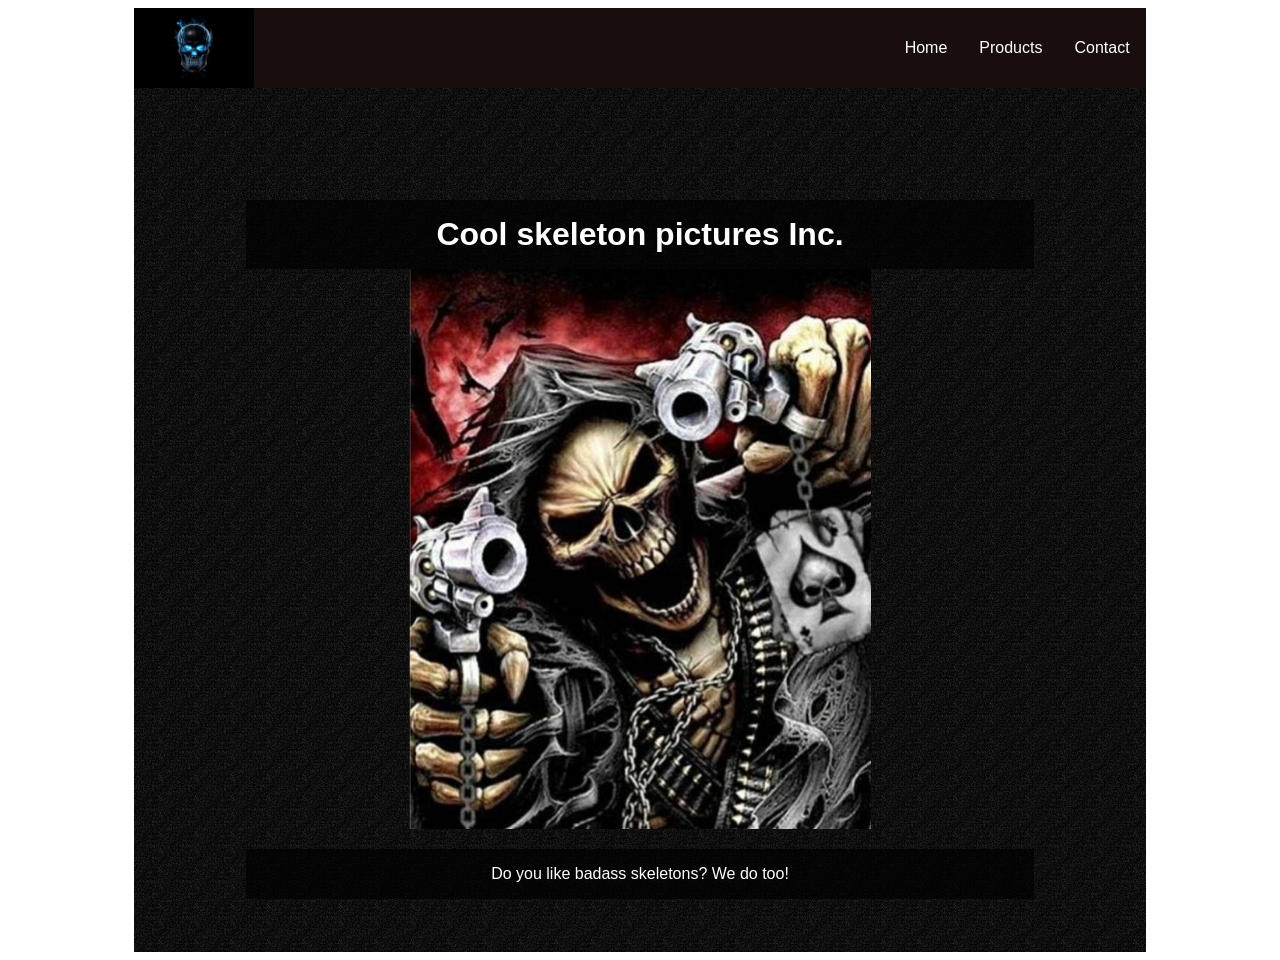
<file: Index.html>
<!DOCTYPE html>
<html lang="en">
<head>
    <meta charset="UTF-8">
    <title>Home</title>
    <link href="css/homecss.css" rel="stylesheet">
</head>
<body>
<div class="container">
    <header>
        <img src="kuvat/logo1.jpg" alt="logo" class="logo">
        <nav>
            <ul>
                <li><a href="Index.html">Home</a></li>
                <li><a href="html/Products.html">Products</a></li>
                <li><a href="html/Contact.html">Contact</a></li>
            </ul>
        </nav>
    </header>
    <main>
        <h1>
            Cool skeleton pictures Inc.
        </h1>
        <img src="kuvat/skeleton4.jpg" alt="Skeleton1">
        <p>Do you like badass skeletons? We do too!</p>
    </main>
</div>
</body>
</html>
</file>
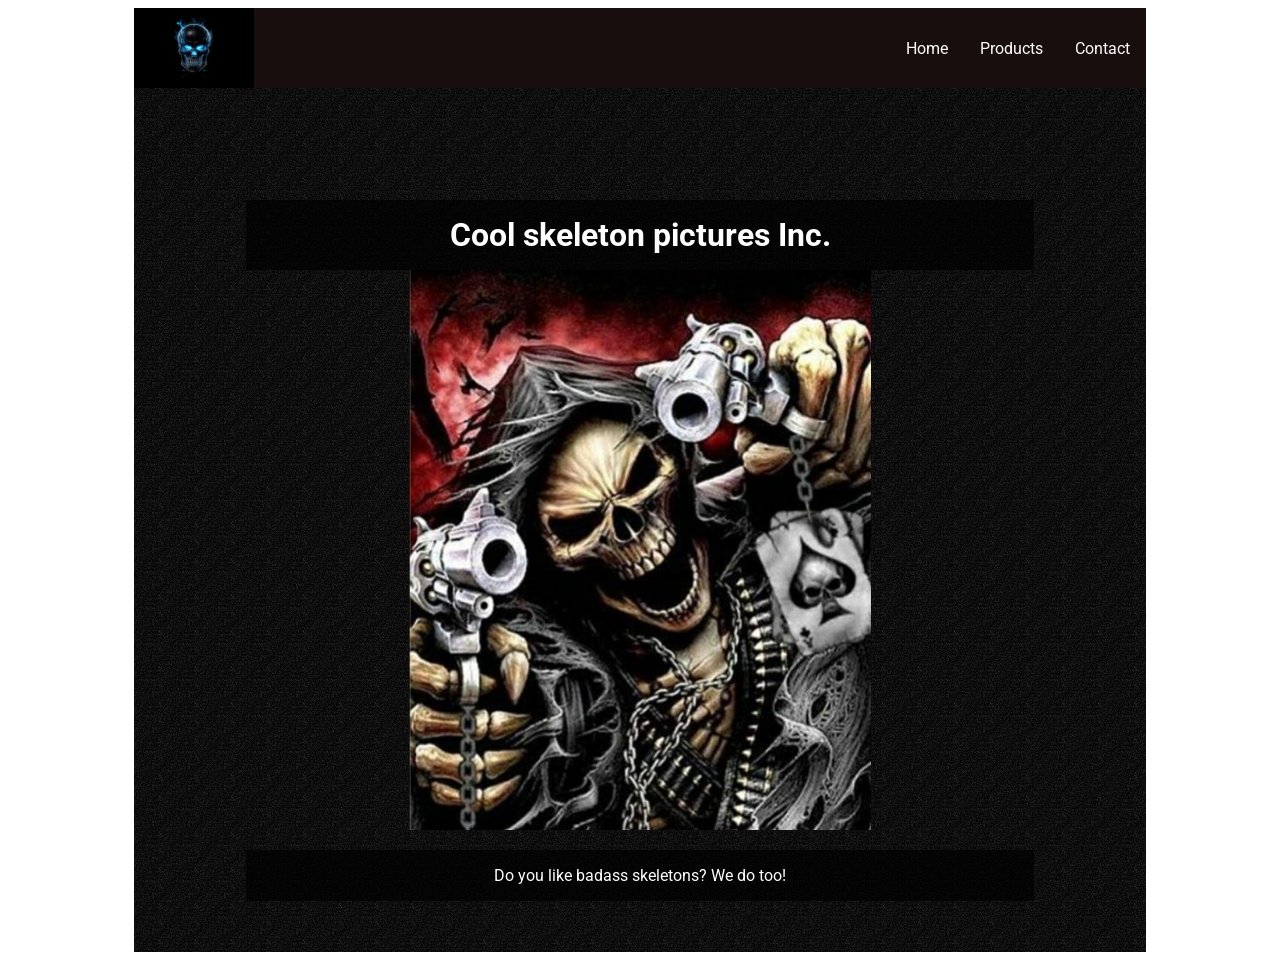
<file: index.html>
<!DOCTYPE html>
<html lang="en">
<head>
    <meta charset="UTF-8">
    <title>Home</title>
    <link href="css/homecss.css" rel="stylesheet">
    <link href="https://fonts.googleapis.com/css2?family=Roboto:ital,wght@0,100..900;1,100..900&display=swap"
          rel="stylesheet">
</head>
<body>
<div class="container">
    <header>
        <img src="kuvat/logo1.jpg" alt="logo" class="logo">
        <nav>
            <ul>
                <li><a href="index.html">Home</a></li>
                <li><a href="html/Products.html">Products</a></li>
                <li><a href="html/Contact.html">Contact</a></li>
            </ul>
        </nav>
    </header>
    <main>
        <h1>
            Cool skeleton pictures Inc.
        </h1>
        <img src="kuvat/skeleton4.jpg" alt="Skeleton1">
        <p>Do you like badass skeletons? We do too!</p>
    </main>
</div>
</body>
</html>
</file>
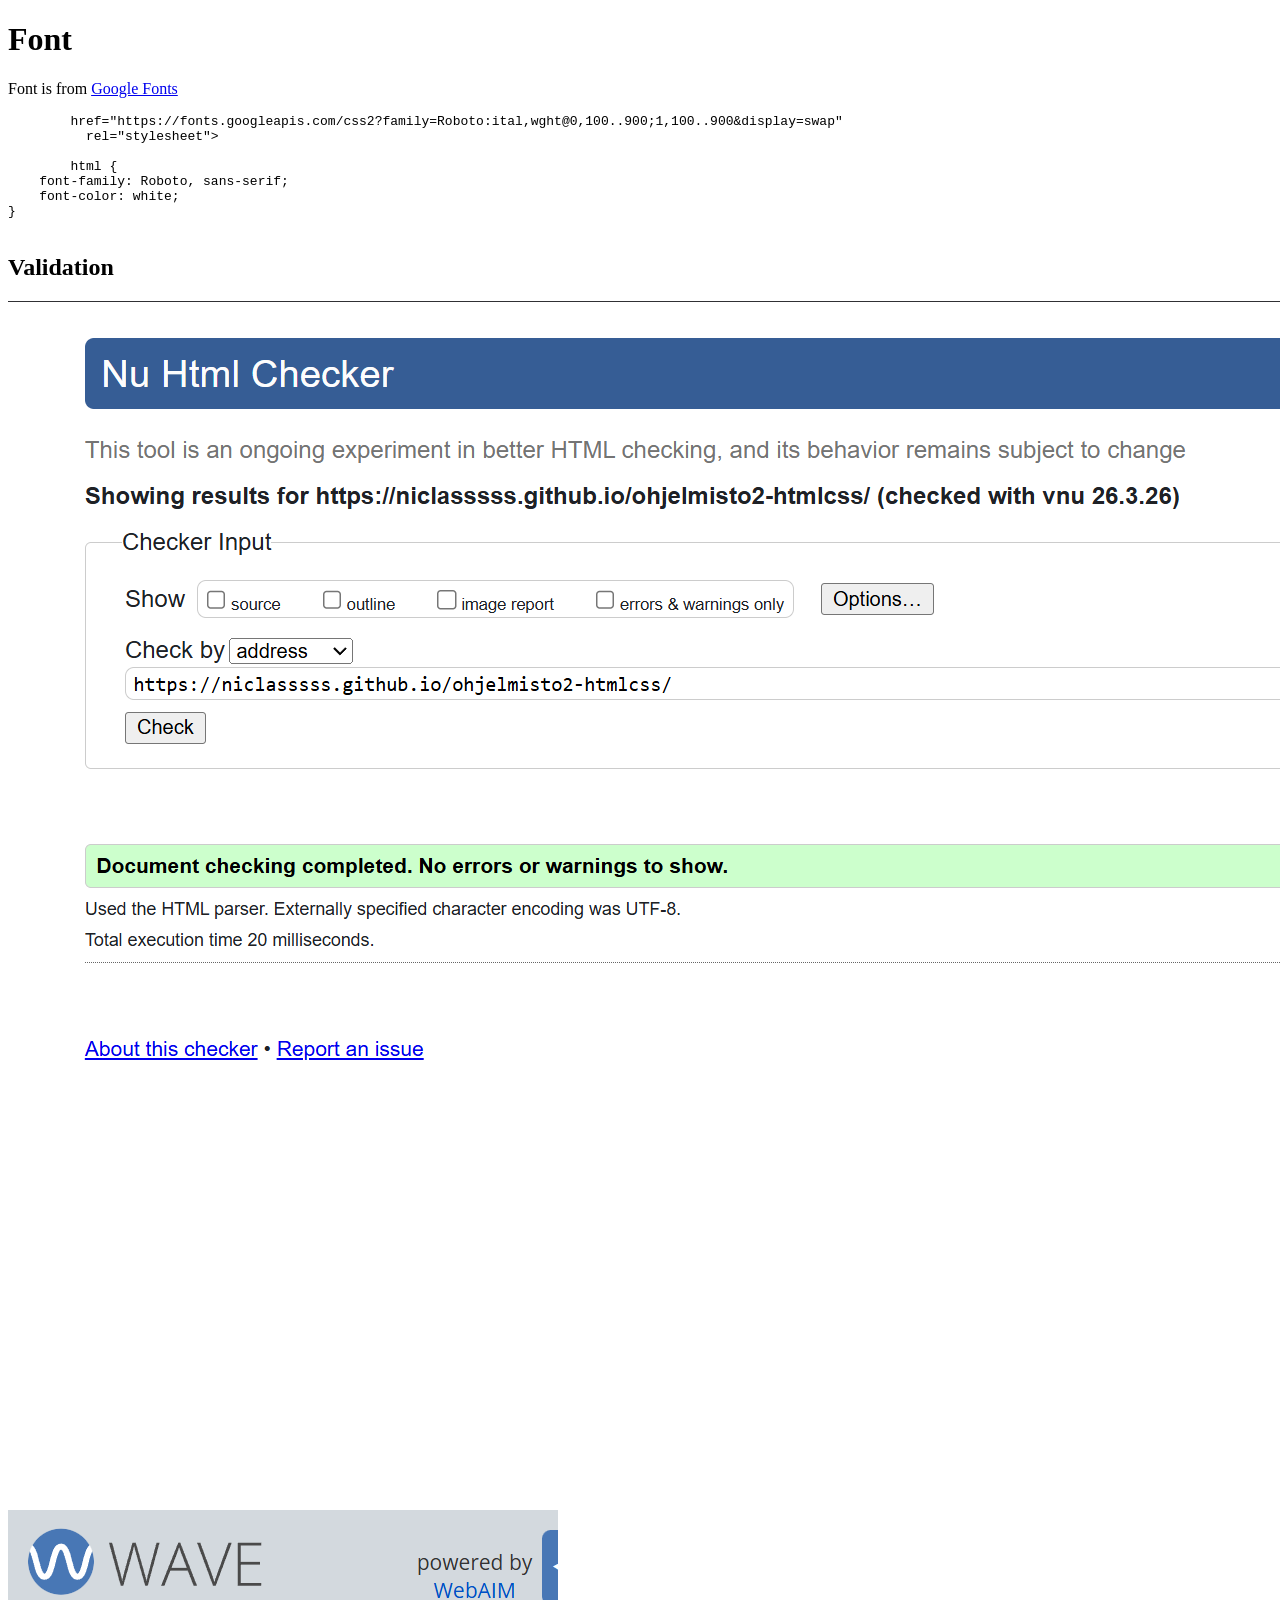
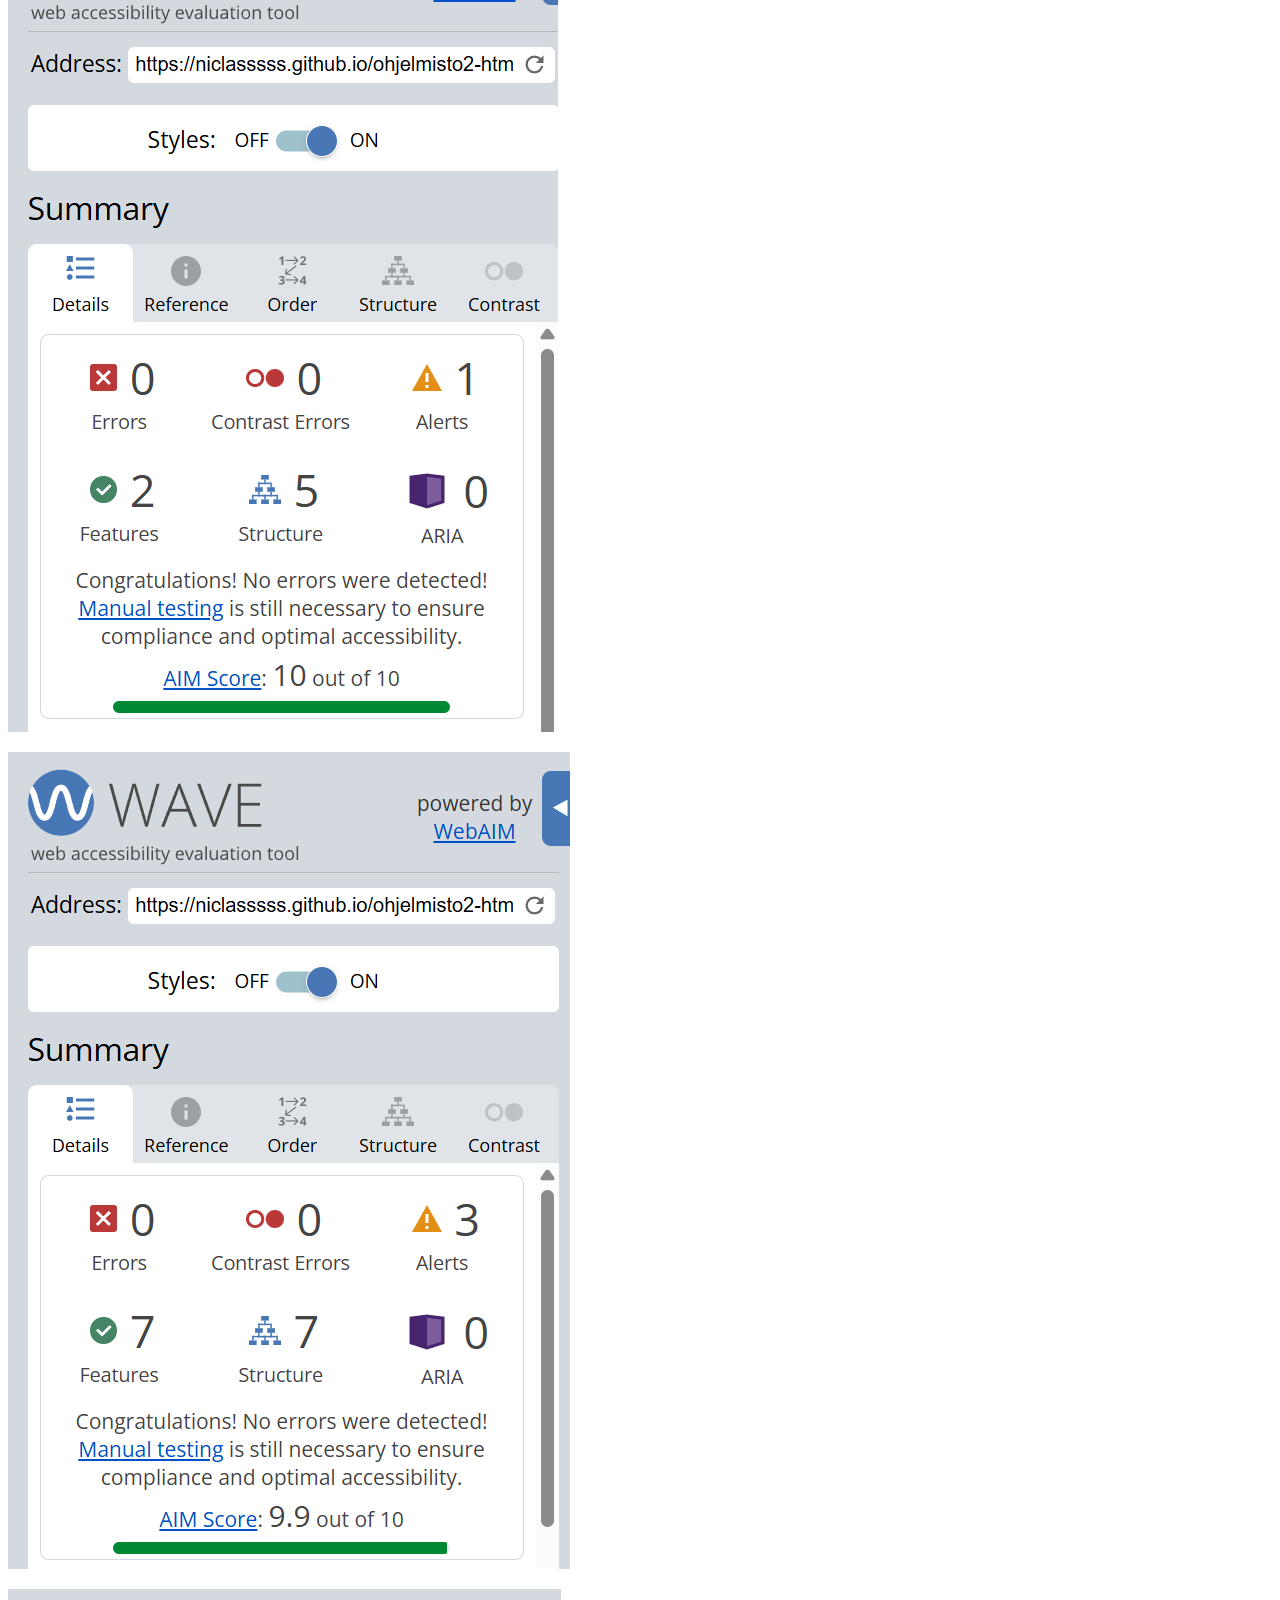
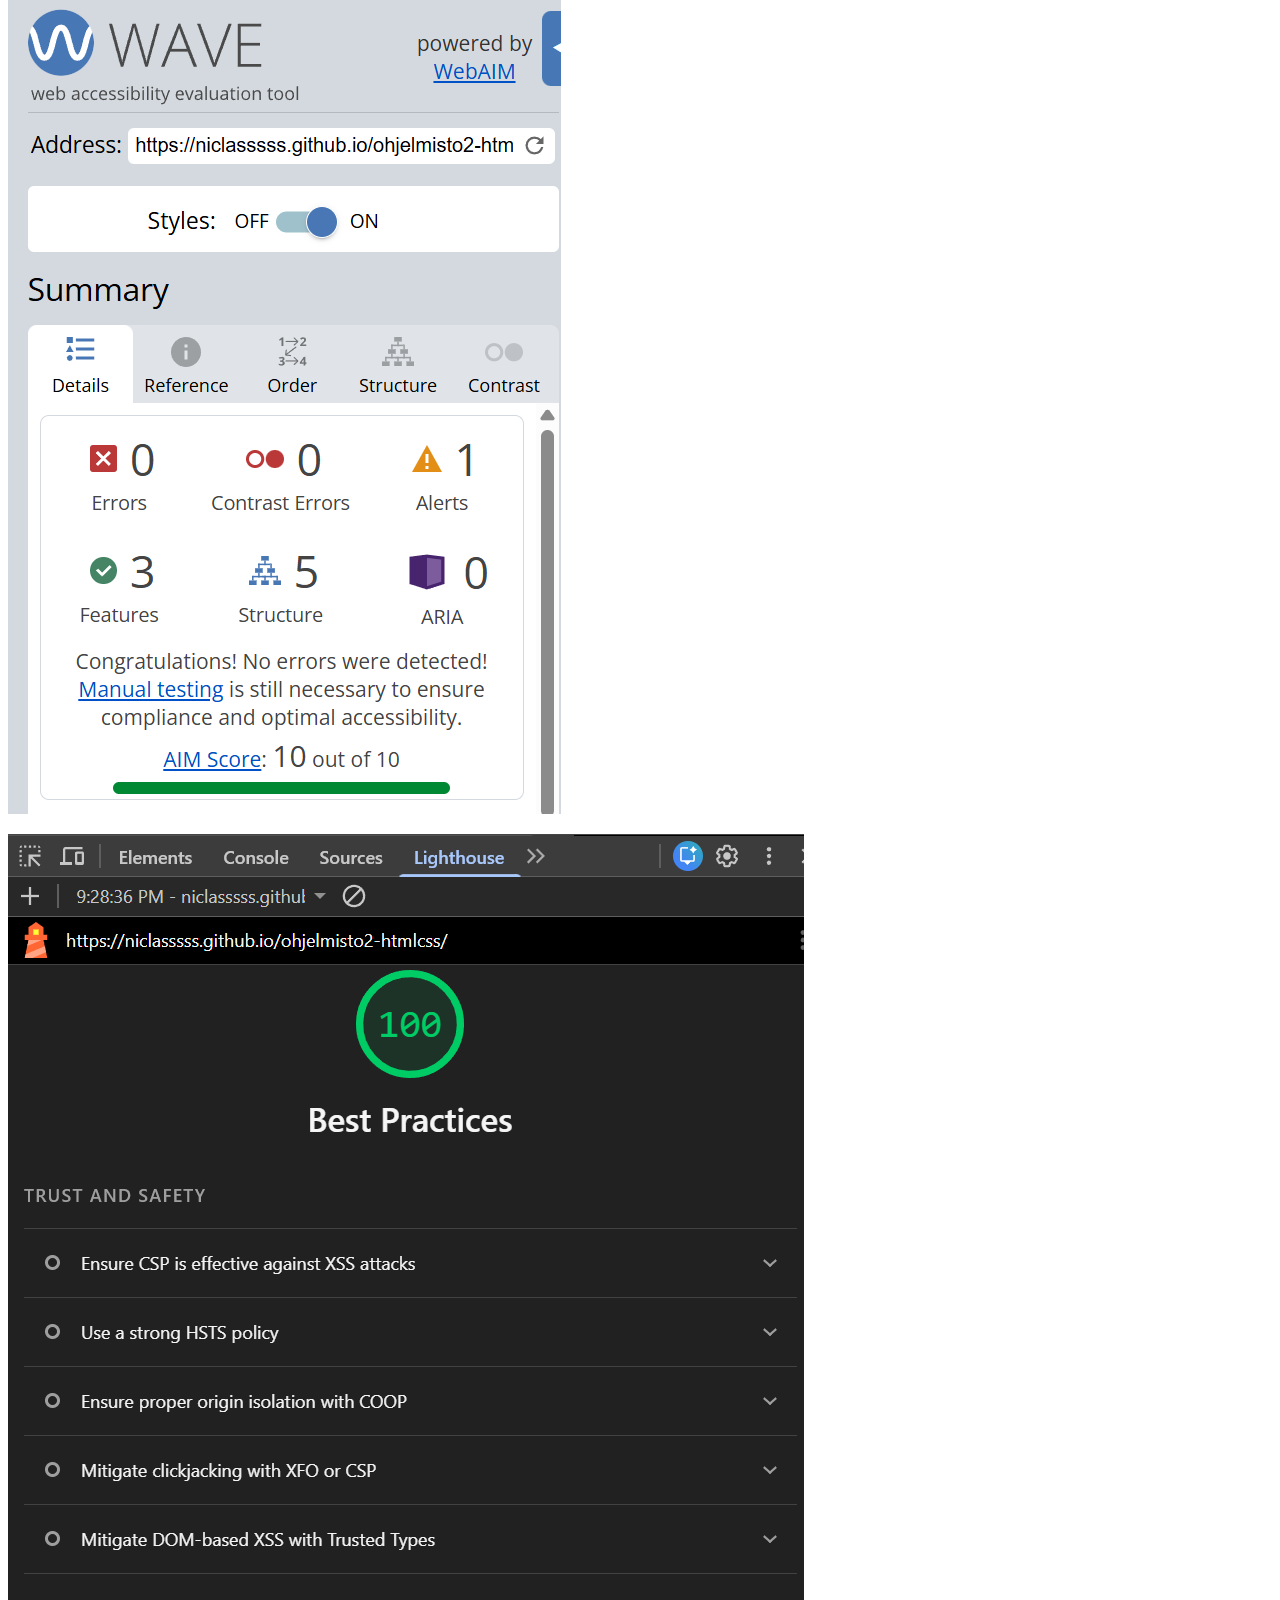
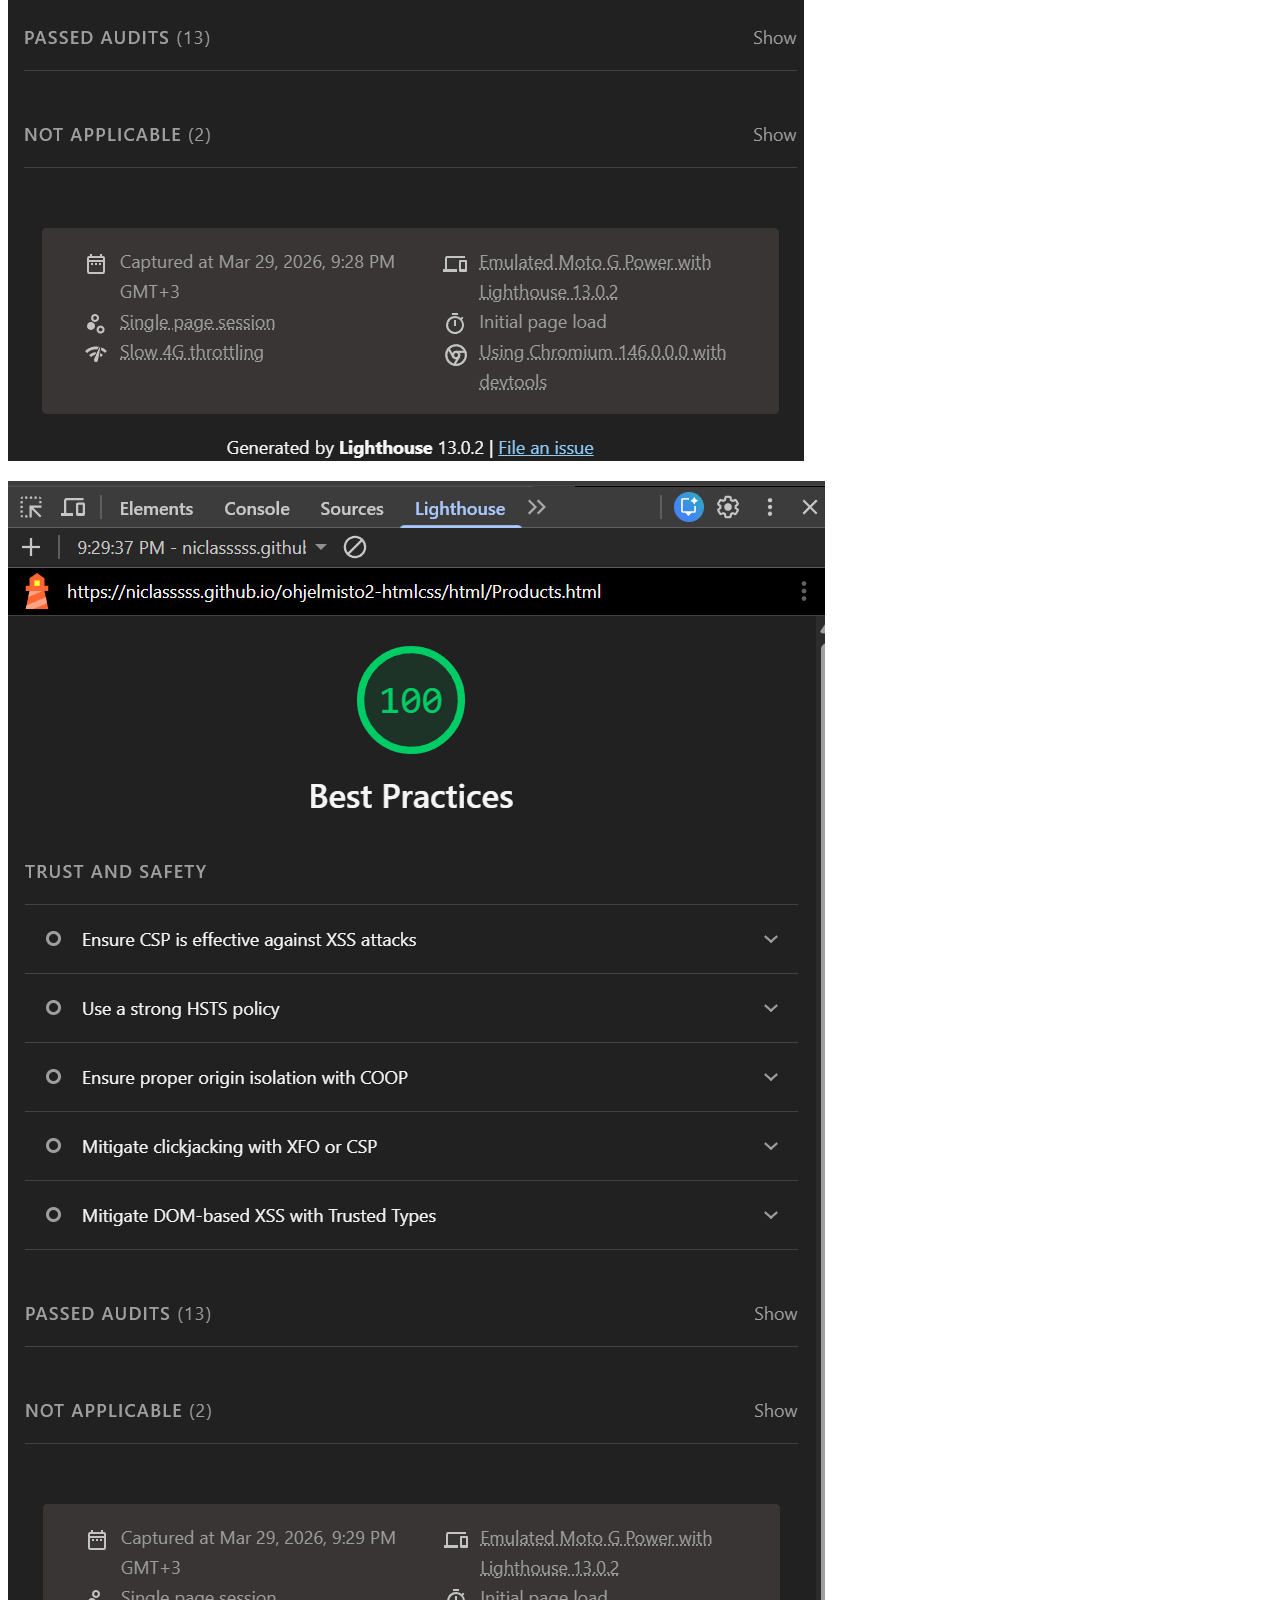
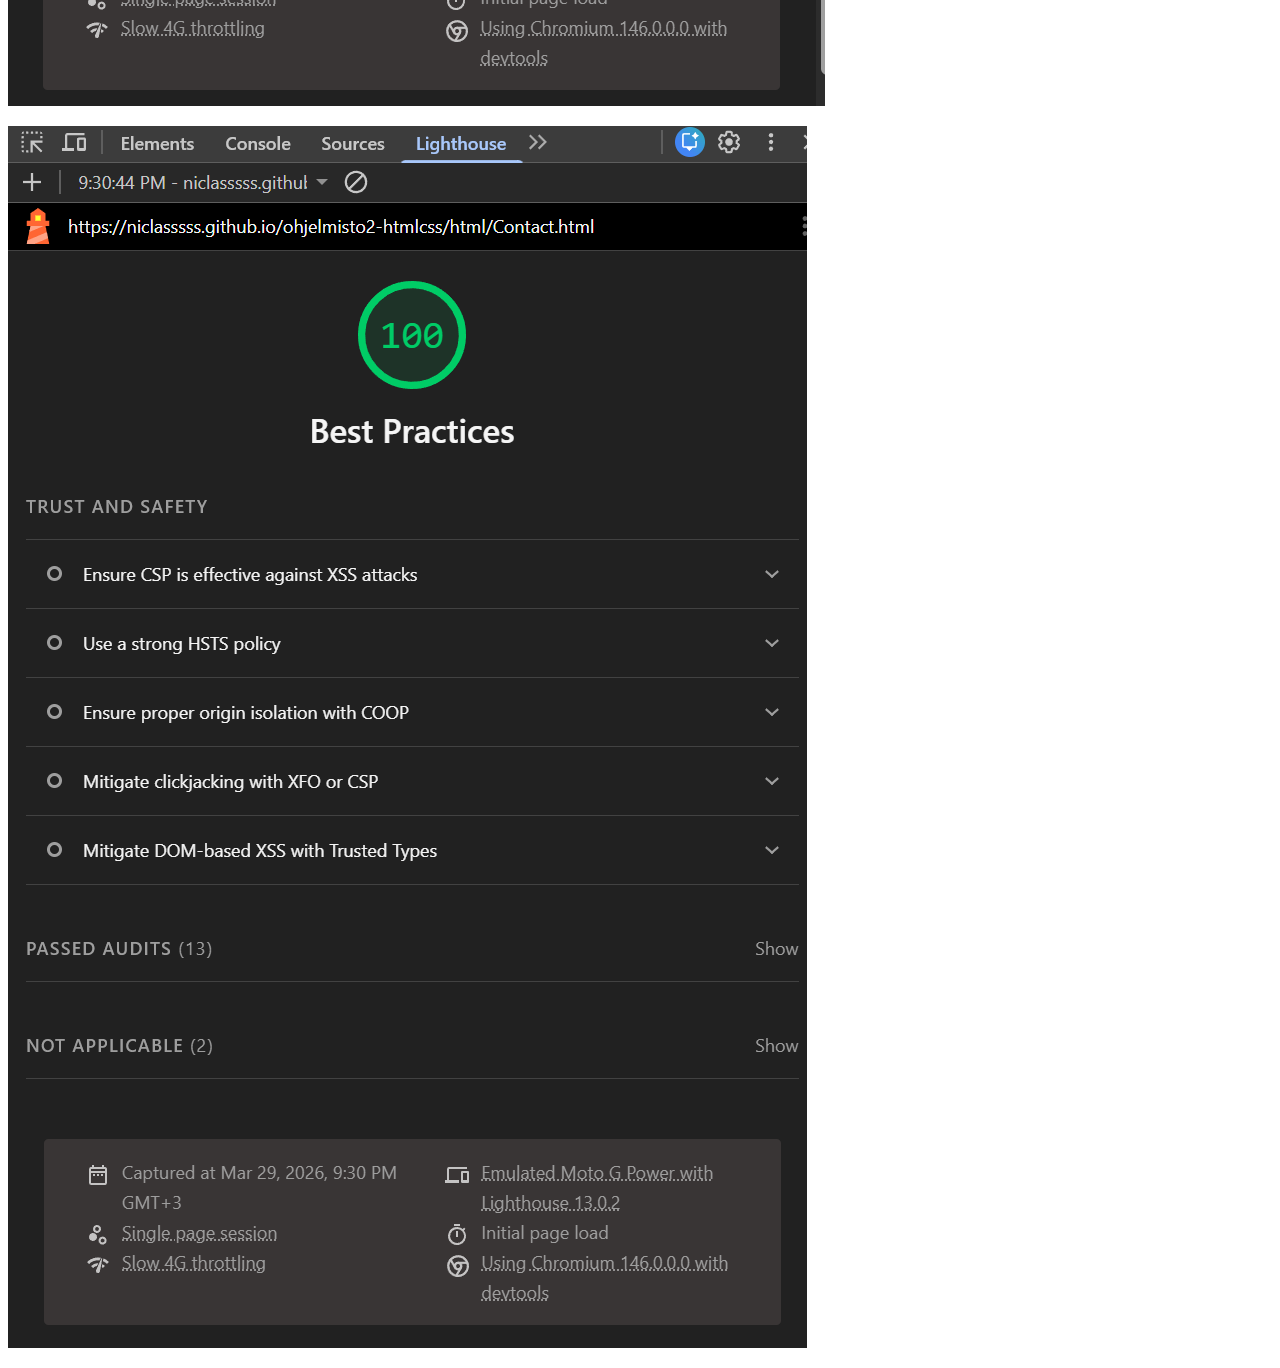
<file: results.html>
<!DOCTYPE html>
<html lang="en">
<head>
    <meta charset="UTF-8">
    <title>Results</title>
</head>
<body>
<header>
    <h1>Font</h1>
    <p>Font is from <a href="https://fonts.google.com/specimen/Roboto">Google Fonts</a></p>
    <pre>
        href="https://fonts.googleapis.com/css2?family=Roboto:ital,wght@0,100..900;1,100..900&display=swap"
          rel="stylesheet">

        html {
    font-family: Roboto, sans-serif;
    font-color: white;
}
    </pre>
</header>

<h2>Validation</h2>
<p>
    <img src="../kuvat/nuhtmlvalidate.png">
</p>
<p>
   <img src="../kuvat/wavehome1.png">
</p>
<p>
   <img src="../kuvat/waveproducts2.png">
</p>
<p>
    <img src="../kuvat/wavecontact3.png">
</p>
<p>
    <img src="../kuvat/lighthousehome1.png">
</p>
<p>
    <img src="../kuvat/lighthouseproducts2.png">
</p>
<p>
    <img src="../kuvat/lighthousecontact3.png">
</p>

</body>
</html>
</file>
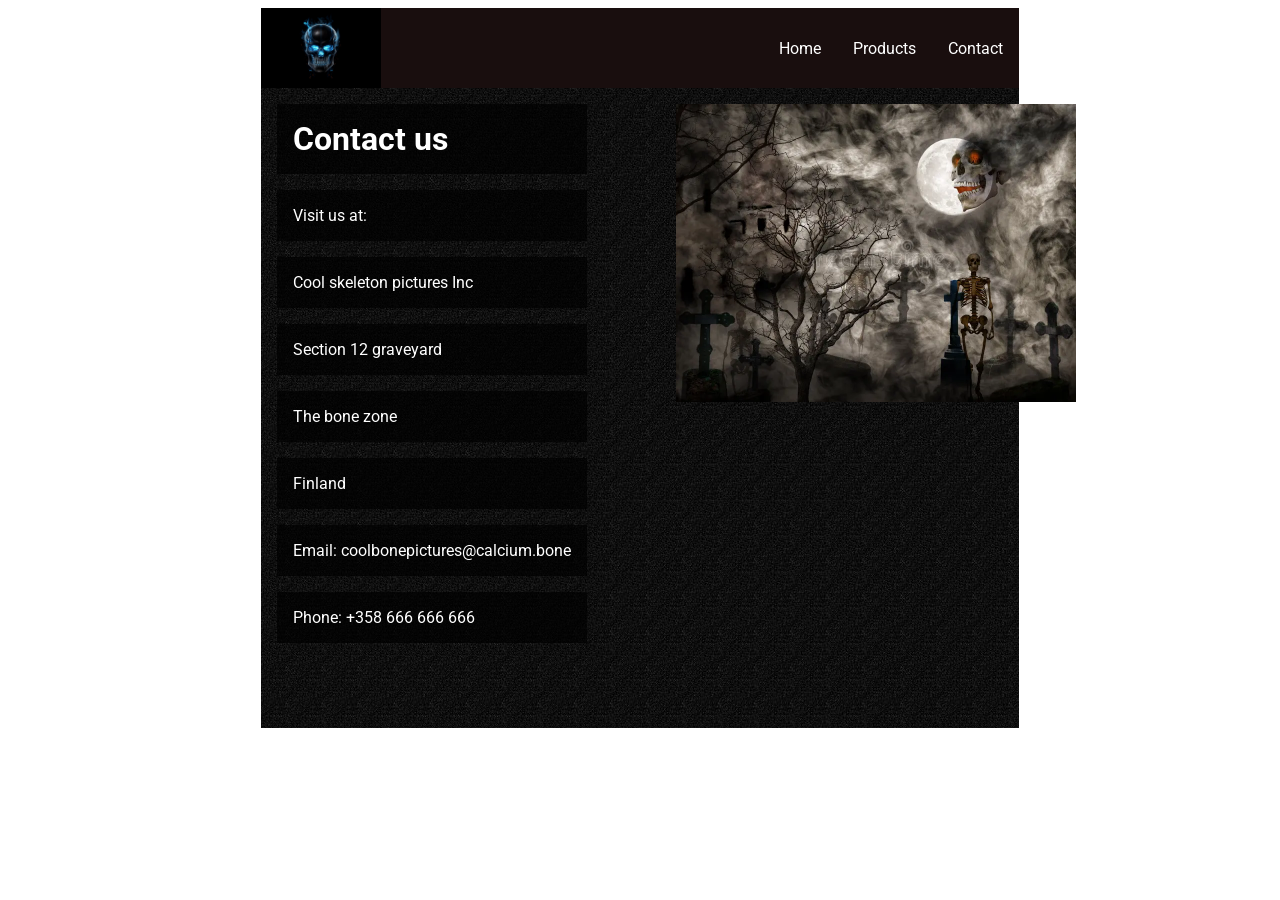
<file: html/Contact.html>
<!DOCTYPE html>
<html lang="en">
<head>
    <meta charset="UTF-8">
    <title>Contact</title>
    <link href="../css/contactcss.css" rel="stylesheet">
    <link href="https://fonts.googleapis.com/css2?family=Roboto:ital,wght@0,100..900;1,100..900&display=swap"
          rel="stylesheet">
</head>
<body>
<div class="container">
    <header>
        <img src="../kuvat/logo1.jpg" alt="logo" class="logo">
        <nav>
            <ul>
                <li><a href="../index.html">Home</a></li>
                <li><a href="Products.html">Products</a></li>
                <li><a href="Contact.html">Contact</a></li>
            </ul>
        </nav>
    </header>
    <main>
        <div class="tekstit">
            <h1>Contact us</h1>
            <p>Visit us at:</p>
            <p>Cool skeleton pictures Inc</p>
            <p>Section 12 graveyard</p>
            <p>The bone zone</p>
            <p>Finland</p>
            <p>Email: coolbonepictures@calcium.bone</p>
            <p>Phone: +358 666 666 666</p>
        </div>
        <figure>
            <img src="../kuvat/hautausmaa.webp" alt="hautausmaa" class="map">
        </figure>
    </main>
</div>
</body>
</html>
</file>
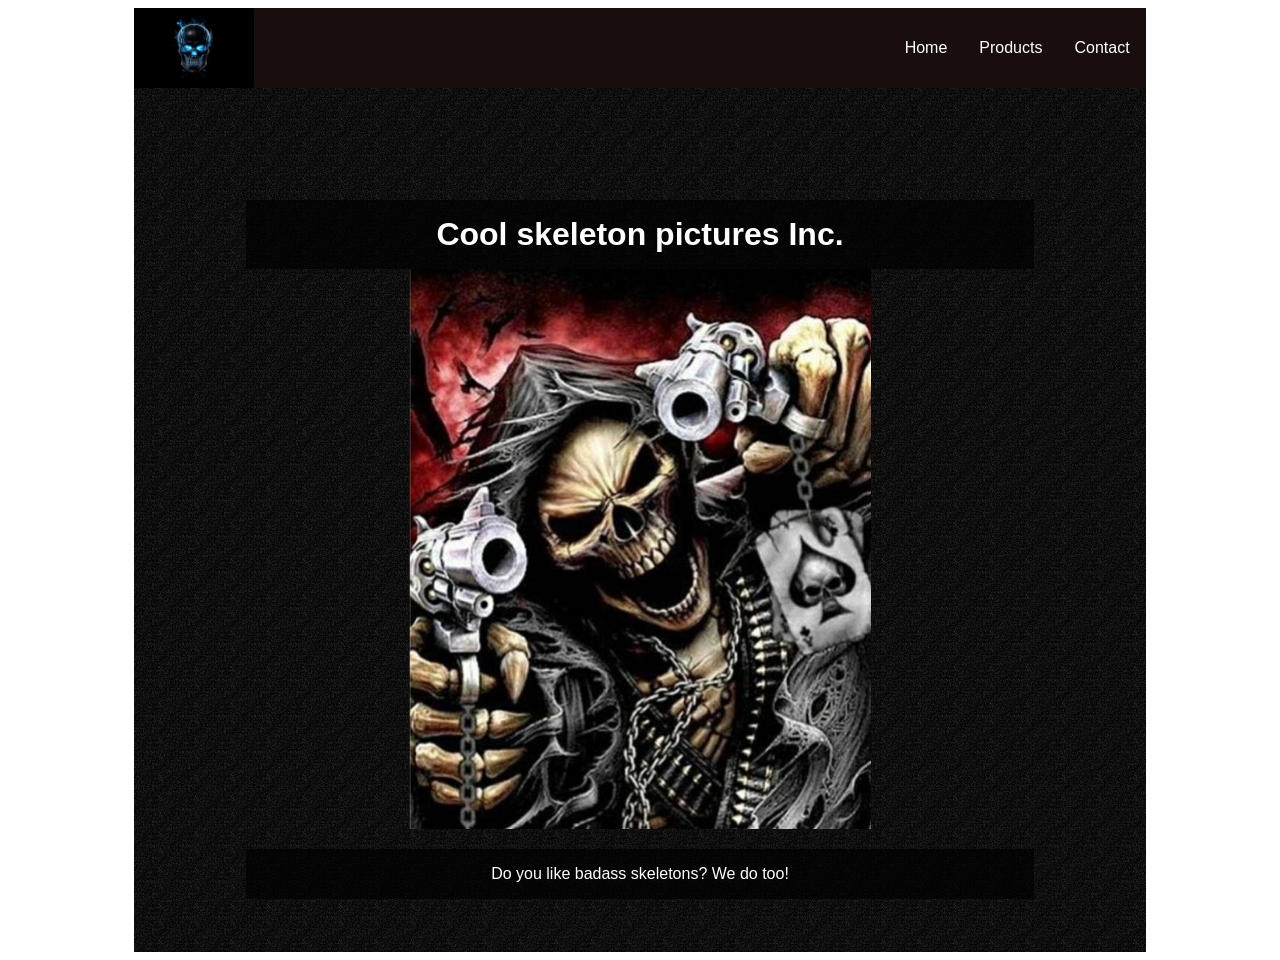
<file: html/Home.html>
<!DOCTYPE html>
<html lang="en">
<head>
    <meta charset="UTF-8">
    <title>Home</title>
    <link href="../css/homecss.css" rel="stylesheet">
</head>
<body>
<div class="container">
    <header>
        <img src="../kuvat/logo1.jpg" alt="logo" class="logo">
        <nav>
            <ul>
                <li><a href="Home.html">Home</a></li>
                <li><a href="Products.html">Products</a></li>
                <li><a href="Contact.html">Contact</a></li>
            </ul>
        </nav>
    </header>
    <main>
        <h1>
            Cool skeleton pictures Inc.
        </h1>
        <img src="../kuvat/skeleton4.jpg" alt="Skeleton1">
        <p>Do you like badass skeletons? We do too!</p>
    </main>
</div>
</body>
</html>
</file>
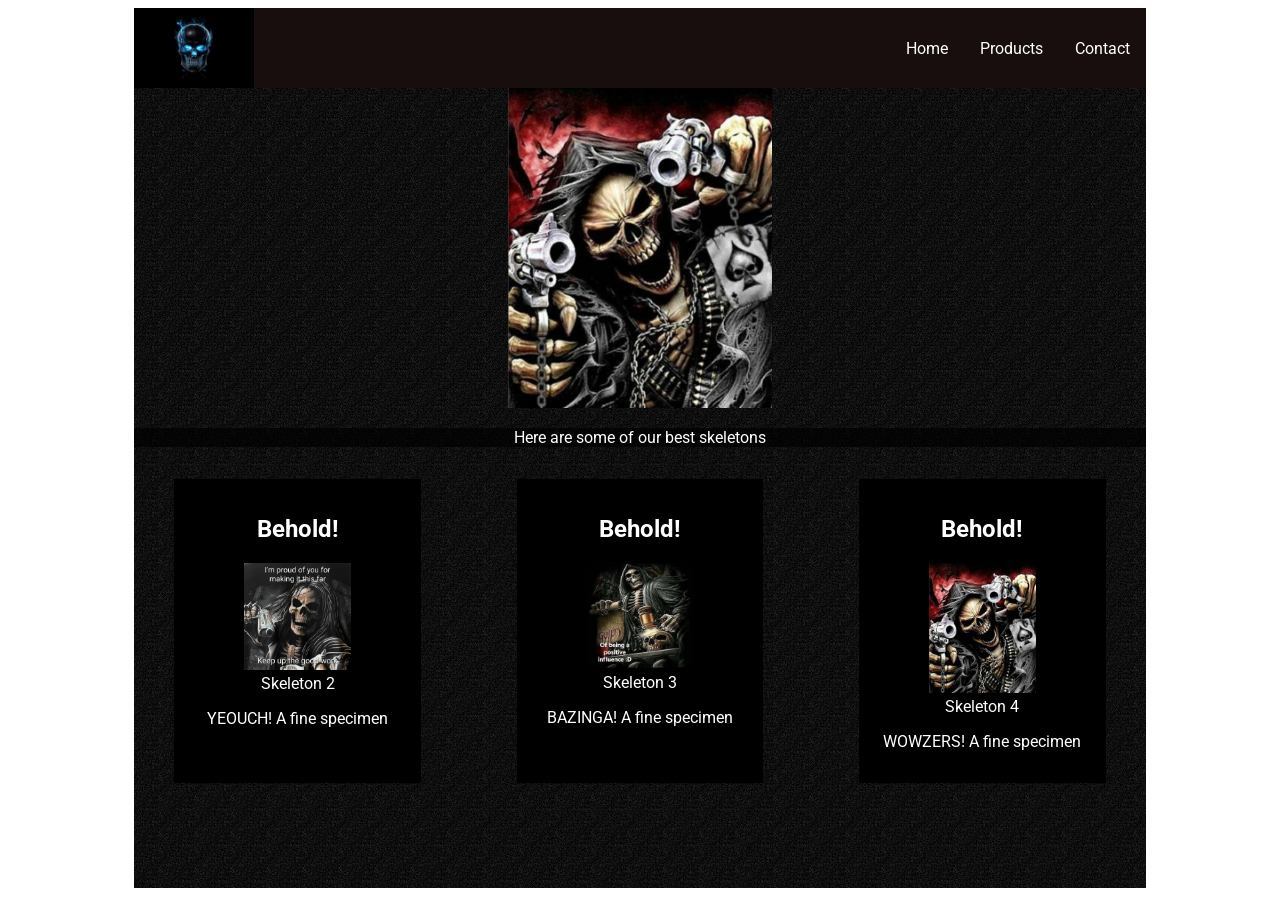
<file: html/Products.html>
<!DOCTYPE html>
<html lang="en">
<head>
    <meta charset="UTF-8">
    <title>Products</title>
    <link href="../css/productscss.css" rel="stylesheet">
    <link href="https://fonts.googleapis.com/css2?family=Roboto:ital,wght@0,100..900;1,100..900&display=swap"
          rel="stylesheet">
</head>
<body>
<div class="container">
    <header>
        <img src="../kuvat/logo1.jpg" alt="logo" class="logo">
        <nav>
            <ul>
                <li><a href="../index.html">Home</a></li>
                <li><a href="Products.html">Products</a></li>
                <li><a href="Contact.html">Contact</a></li>
            </ul>
        </nav>
    </header>
    <main>
        <img src="../kuvat/skeleton4.jpg" alt="skeleton4" class="paakuva">
        <p>Here are some of our best skeletons</p>
        <div class="container2">
            <figure>
                <h2>Behold!</h2>
                <img src="../kuvat/skeleton2.jpg" alt="skeleton1" class="alakuva">
                <figcaption>Skeleton 2</figcaption>
                <p>YEOUCH! A fine specimen</p>
            </figure>
            <figure>
                <h2>Behold!</h2>
                <img src="../kuvat/skeleton3.jpg" alt="skeleton2" class="alakuva">
                <figcaption>Skeleton 3</figcaption>
                <p>BAZINGA! A fine specimen</p>
            </figure>
            <figure>
                <h2>Behold!</h2>
                <img src="../kuvat/skeleton4.jpg" alt="skeleton3" class="alakuva">
                <figcaption>Skeleton 4</figcaption>
                <p>WOWZERS! A fine specimen</p>
            </figure>
        </div>
    </main>
</div>
</body>
</html>
</file>
<file: css/homecss.css>
html {
    font-family: Roboto, sans-serif;
    color: white;
}

.container {
    width: 80%;
    margin: auto;
}

header {
    background-color: #190e0e;
    display: flex;
    align-items: center;
    justify-content: space-between;
    padding: 0;
    margin: 0;
    height: 5rem;
}

main {
    text-align: center;
    background-image: url("../kuvat/bg.jpg");
    margin: 0;
    padding: 7rem;
    height: 40rem;
}

.logo {
    height: 100%;
    width: auto;
}

nav {
    height: 100%;
    display: flex;
    align-items: stretch;
}

ul {
    display: flex;
    list-style-type: none;
    justify-content: space-evenly;
    padding: 0;
    margin: 0;
    height: 100%;
    align-items: center;
}

ul li a {
    color: #ffffff;
    text-decoration: none;
    padding: 14px 16px;
    display: block;
}

li a:hover {
    background-color: teal;
}

img {
    width: 75%;
    height: auto;
    max-height: 35rem;
    object-fit: contain;
}

h1 {
    margin: 0;
    padding: 1rem;
    background-color: rgba(0, 0, 0, 70%)
}

p {
    background-color: rgba(0, 0, 0, 70%);
    padding: 1rem;
}
</file>
<file: css/contactcss.css>
html {
    font-family: Roboto, sans-serif;
    color: white;
}

.container {
    width: 60%;
    margin: auto;
    text-align: left;
}

header {
    background-color: #190e0e;
    display: flex;
    align-items: center;
    justify-content: space-between;
    padding: 0;
    margin: 0;
    height: 5rem;
}

main {
    display: flex;
    justify-content: space-between;
    align-items: flex-start;
    background-image: url("../kuvat/bg.jpg");
    margin: 0;
    padding: 0;
    height: 40rem;
}

.tekstit {
    text-align: left;
    padding: 1rem;
}

.logo {
    height: 100%;
    width: auto;
}

nav {
    height: 100%;
    display: flex;
    align-items: stretch;
}

figure {
    width: 40%;
    margin-left: auto;
}

ul {
    display: flex;
    list-style-type: none;
    justify-content: space-evenly;
    padding: 0;
    margin: 0;
    height: 100%;
    align-items: center;
}

ul li a {
    color: #ffffff;
    text-decoration: none;
    padding: 14px 16px;
    display: block;
}

li a:hover {
    background-color: teal;
}


.map {
    width: 25rem;
    height: auto;
    max-height: 20rem;
    object-fit: contain;
    padding: 0;
}

h1 {
    margin: 0;
    background-color: rgba(0, 0, 0, 70%);
    padding: 1rem;
}

p {
    background-color: rgba(0, 0, 0, 70%);
    padding: 1rem;
}
</file>
<file: css/productscss.css>
html {
    font-family: Roboto, sans-serif;
    color: white;
}

.container {
    width: 80%;
    margin: auto;
}

.container2 {
    display: flex;
    gap: 1rem;
}

figure {
    flex: 1;
    background-color: black;
    padding: 1rem;
}

header {
    background-color: #190e0e;
    display: flex;
    align-items: center;
    justify-content: space-between;
    padding: 0;
    margin: 0;
    height: 5rem;
}

.logo {
    height: 100%;
    width: auto;
}

main {
    text-align: center;
    background-image: url("../kuvat/bg.jpg");
    margin: 0;
    padding: 0;
    height: 50rem;
}

nav {
    height: 100%;
    display: flex;
    align-items: stretch;
}

ul {
    display: flex;
    list-style-type: none;
    justify-content: space-evenly;
    padding: 0;
    margin: 0;
    height: 100%;
    align-items: center;
}

ul li a {
    color: #ffffff;
    text-decoration: none;
    padding: 14px 16px;
    display: block;
}

li a:hover {
    background-color: teal;
}

.paakuva {
    width: 90%;
    height: auto;
    max-height: 20rem;
    object-fit: contain;
}

.alakuva {
    width: 50%;
    height: auto;
    max-height: 40rem;
    object-fit: contain;
}

p {
    background-color: rgba(0, 0, 0, 70%);
}

figcaption {
    background-color: rgba(0, 0, 0, 70%);
}

h2 {
    background-color: rgba(0, 0, 0, 70%);
}
</file>
